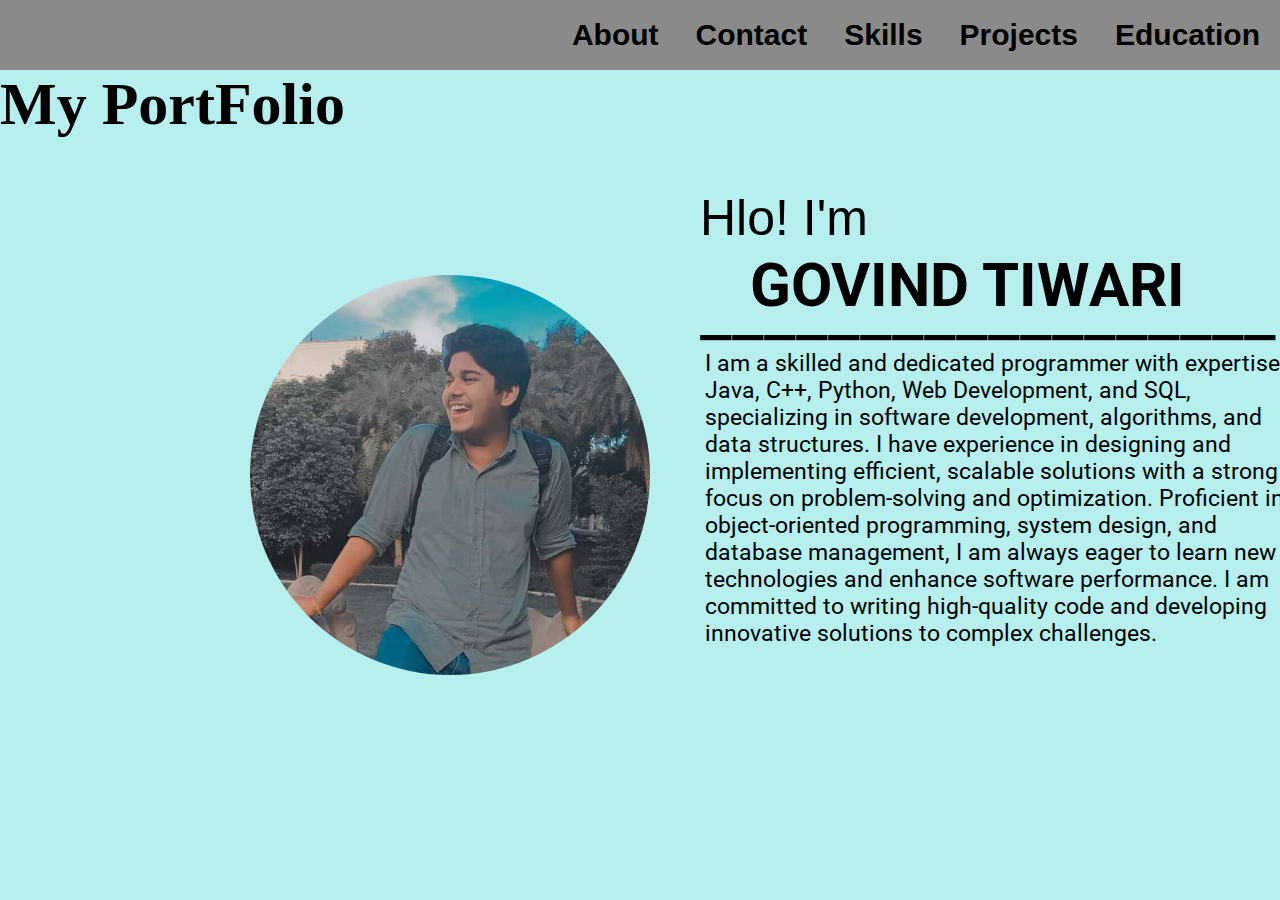
<file: index.html>
<!DOCTYPE html>
<html lang="en">
<head>
    <meta charset="UTF-8">
    <meta name="viewport" content="width=device-width, initial-scale=1.0">
    <title>About</title>
    <link rel="stylesheet" href="index.css">
    <link rel="preconnect" href="https://fonts.googleapis.com">
    <link rel="preconnect" href="https://fonts.gstatic.com" crossorigin>
    <link href="https://fonts.googleapis.com/css2?family=Roboto:ital,wght@0,100..900;1,100..900&display=swap" rel="stylesheet">
</head>
<body class="top">
        <div class="header">
            <div class="head">
                <a href="index.html" class="head1">About</a>
            </div>
            <div class="head">
                <a href="contact.html" class="head1">Contact</a>
            </div>
            <div class="head">
                <a href="skill.html" class="head1">Skills</a>
            </div>
            <div class="head">
                <a href="project.html"class="head1">Projects</a>
            </div>
            <div class="head">
                <a href="education.html"class="head1">Education</a>
            </div>
        </div>
        <div class="main">
            <div class="portf"><p class="port">My PortFolio</p></div>
            <div class="inside1">
                <p class="text">GOVIND TIWARI</p>
            </div>
            <div class="inside0"><p class="text0">Hlo! I'm</p></div>
            <div class="inside2">
                <p class="text">__________________</p>
            </div>
            <div class="inside3">
                <p class="text">I am a skilled and dedicated programmer with expertise in Java, C++, Python, Web Development, and SQL, specializing in software development, algorithms, and data structures. I have experience in designing and implementing efficient, scalable solutions with a strong focus on problem-solving and optimization. Proficient in object-oriented programming, system design, and database management, I am always eager to learn new technologies and enhance software performance. I am committed to writing high-quality code and developing innovative solutions to complex challenges.</p>
            </div>
            <div class="inside4">
                <img src="pics/new_newjpg.jpg" class="img1">
            </div>
        </div>
</body>
</html>
</file>
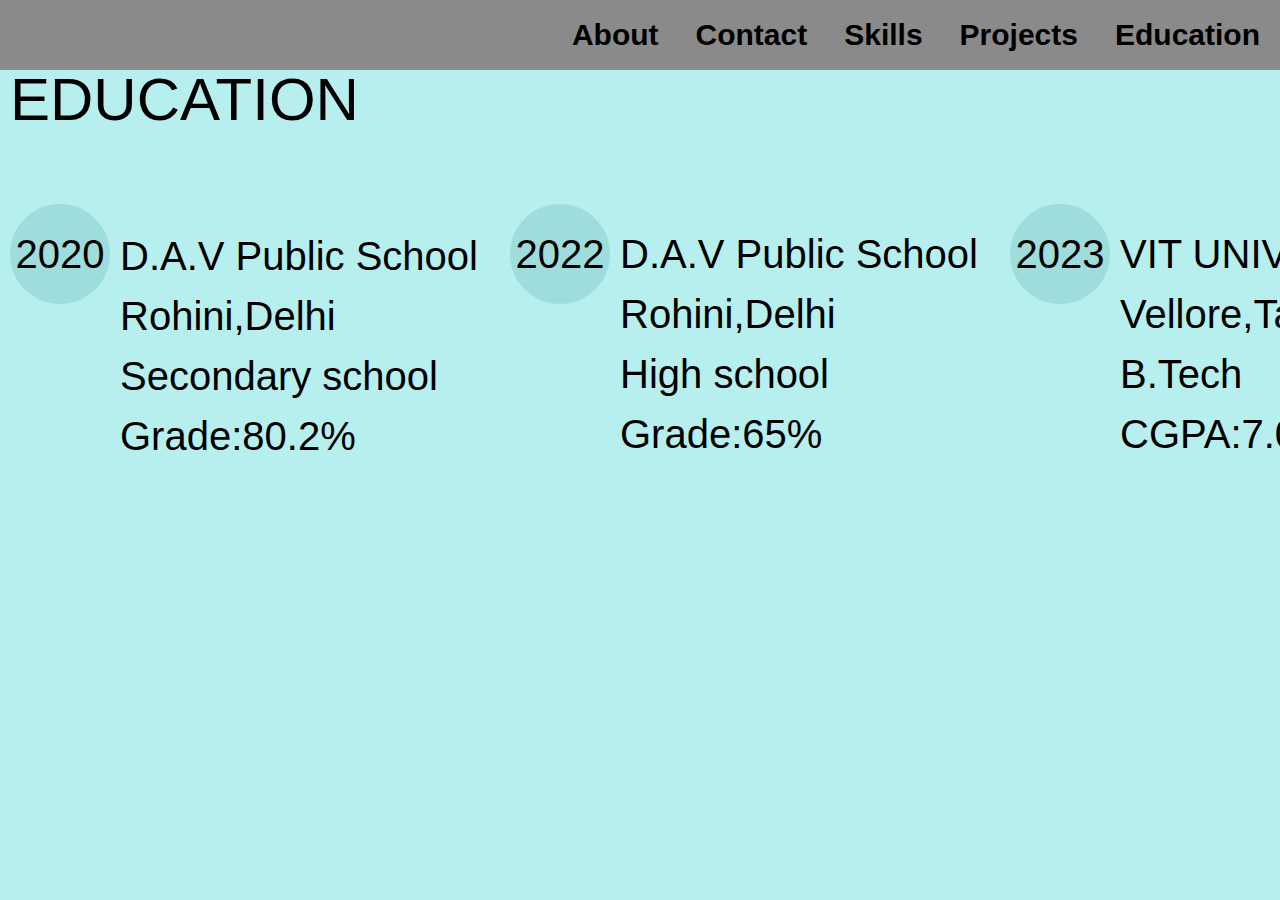
<file: education.html>
<!DOCTYPE html>
<html lang="en">
<head>
    <meta charset="UTF-8">
    <meta name="viewport" content="width=device-width, initial-scale=1.0">
    <title>Document</title>
    <link rel="stylesheet" href="education.css">
</head>
<body class="main">
    <div class="header">
        <div class="head">
            <a href="index.html">About</a>
        </div>
        <div class="head">
            <a href="contact.html">Contact</a>
        </div>
        <div class="head">
            <a href="skill.html">Skills</a>
        </div>
        <div class="head">
            <a href="project.html">Projects</a>
        </div>
        <div class="head">
            <a href="education.html">Education</a>
        </div>
    </div>
    <div class="heading">
        EDUCATION
        <div class="year1">
            2020
            <div class="school_2020">D.A.V Public School<div>
                <p>Rohini,Delhi</p>
            </div>
                <div class="division1"><p class="text">Secondary school</p></div>
                <div>Grade:80.2%</div>
            </div>
        </div>
        <div class="year2">
            2022
            <div class="school_2022">D.A.V Public School
                <div>
                    <p>Rohini,Delhi</p>
                </div>
                <div class="division2"><p class="text">High school</p></div>
                <div>Grade:65%</div>
            </div>
        </div>

        <div class="year3">
            2023
            <div class="college_2023">VIT UNIVERSITY
                <div><p>Vellore,Tamil Nadu</p>
                <div class="Schoo_name"><p class="text">B.Tech</p></div>
                <div>CGPA:7.03</div>
                </div>
            </div>
        </div>
    </div>
    
</body>
</html>
</file>
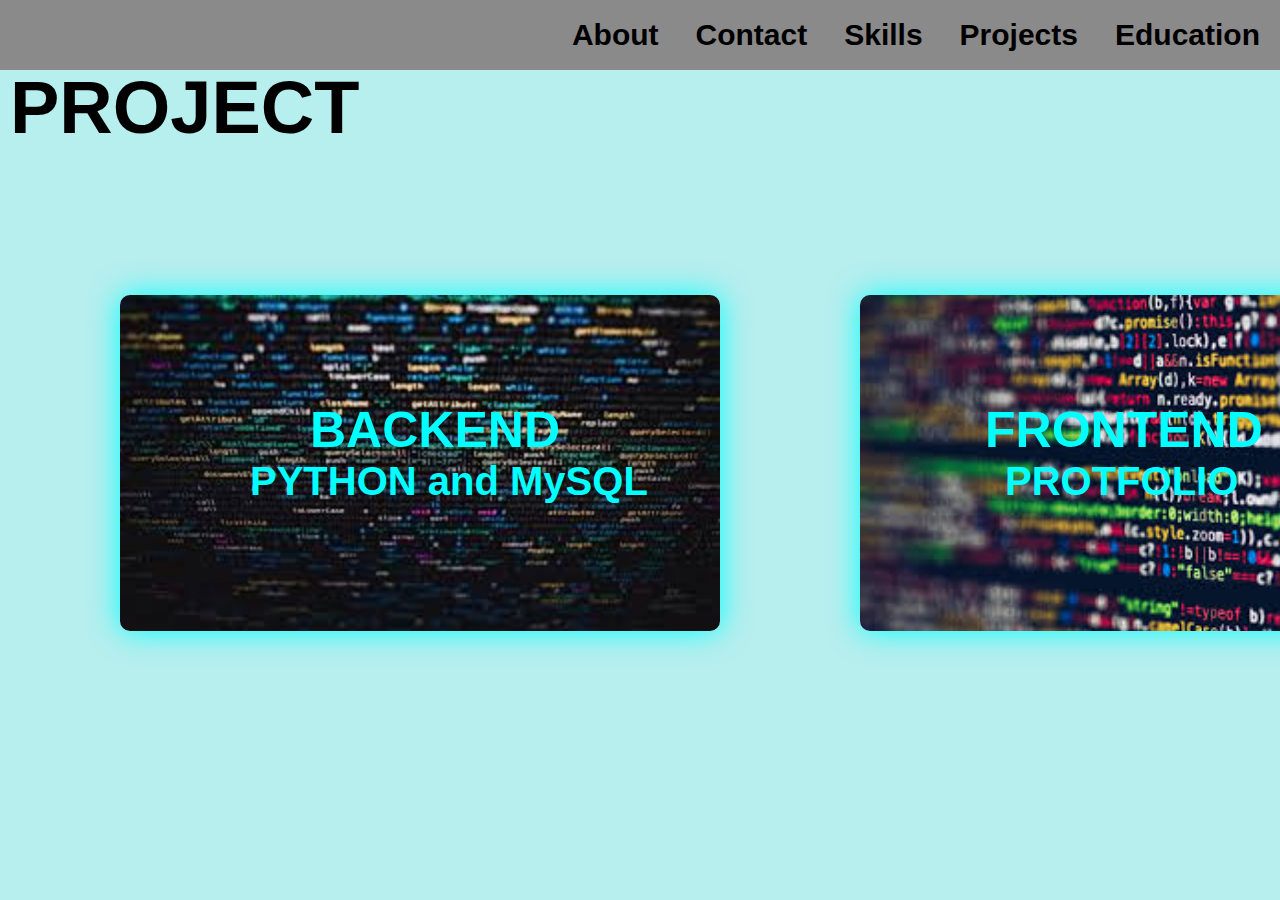
<file: project.html>
<!DOCTYPE html>
<html lang="en">
<head>
    <meta charset="UTF-8">
    <meta name="viewport" content="width=device-width, initial-scale=1.0">
    <title>Document</title>
    <link rel="stylesheet" href="project.css">
</head>
<body class="main">
    <div class="header">
        <div class="head">
            <a href="index.html">About</a>
        </div>
        <div class="head">
            <a href="contact.html">Contact</a>
        </div>
        <div class="head">
            <a href="skill.html">Skills</a>
        </div>
        <div class="head">
            <a href="project.html">Projects</a>
        </div>
        <div class="head">
            <a href="education.html">Education</a>
        </div>
    </div>
    <div class="heading">
        PROJECT
        <div class="para">
            <div>
                <img src="pics/code1.jpg" class="sql_pro">
                <div class="back">
                    BACKEND
                    <div class="pro1">
                        PYTHON and MySQL
                    </div>
                </div>
            </div>
        </div>
            
        <div class="para">
            <div>
                <img src="pics/code2.jpg" class="html_pro">
                <div class="fro">
                    FRONTEND
                    <div class="pro2">
                        PROTFOLIO
                    </div>
                </div>
            </div>
        </div>
    </div>
</body>
</html>
</file>
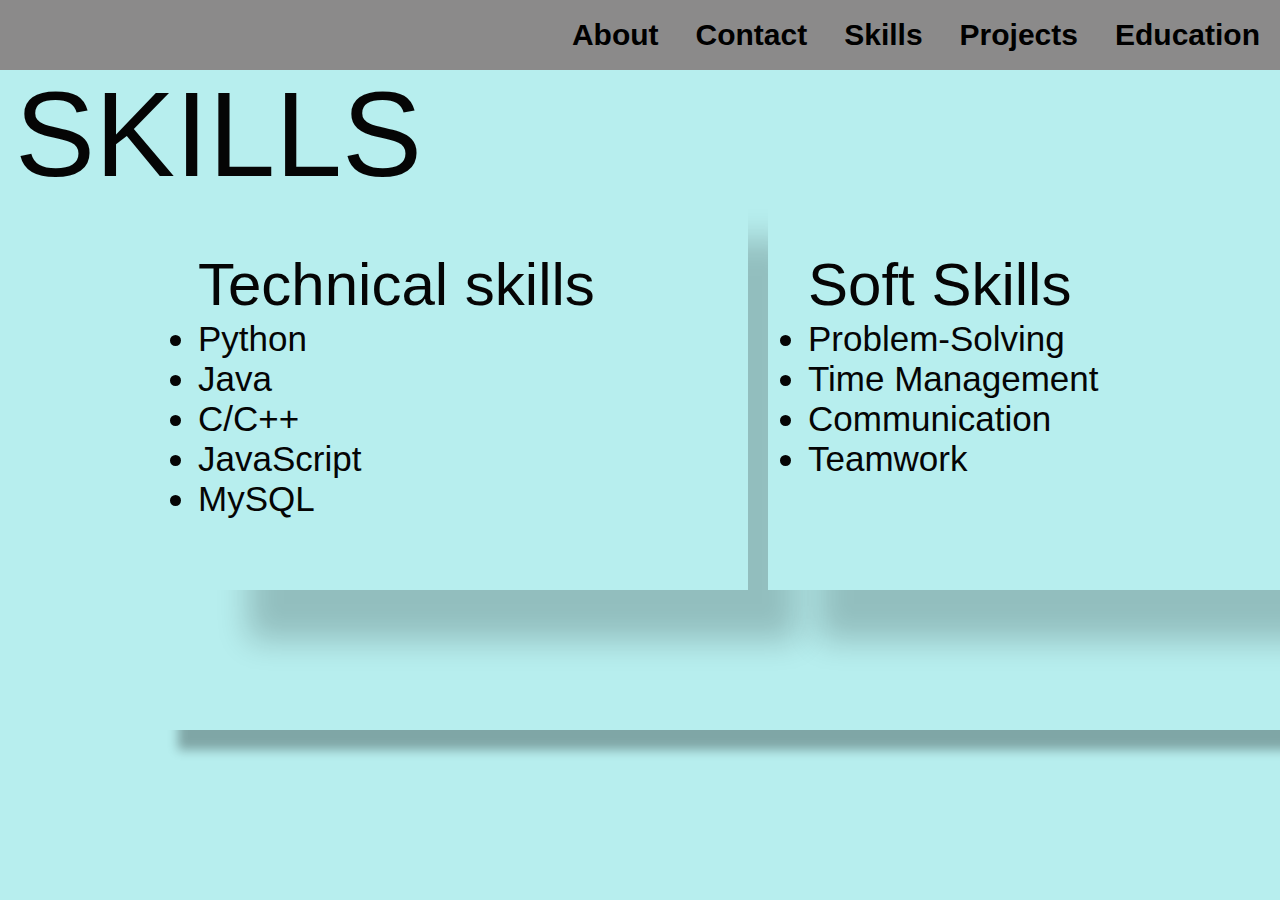
<file: skill.html>
<!DOCTYPE html>
<html lang="en">
<head>
    <meta charset="UTF-8">
    <meta name="viewport" content="width=device-width, initial-scale=1.0">
    <title>Document</title>
    <link rel="stylesheet" href="skill.css
    ">
</head>
<body class="main">
    <div class="header">
        <div class="head">
            <a href="index.html">About</a>
        </div>
        <div class="head">
            <a href="contact.html">Contact</a>
        </div>
        <div class="head">
            <a href="skill.html">Skills</a>
        </div>
        <div class="head">
            <a href="project.html">Projects</a>
        </div>
        <div class="head">
            <a href="education.html">Education</a>
        </div>
    </div>
    <div class="headin">
        SKILLS</div>
    <div class="Box">
        <div class="heading">
            <div class="skills"><ul></ul>Technical skills
                <li class="li1">Python</li>
                <li class="li1">Java</li>
                <li class="li1">C/C++</li>
                <li class="li1">JavaScript</li>
                <li class="li1">MySQL</li> 
                </ul>
            </div>
            <div class="skill1"><ul>Soft Skills
                <li class="li1">Problem-Solving</li>
                <li class="li1">Time Management</li>
                <li class="li1">Communication</li>
                <li class="li1">Teamwork</li>
            </ul>
            </div>
            <div></div>
        </div>
        
    </div>
</body>
</html>
</file>
<file: index.css>
.top{
    margin: 0;
    height: 800px;
    width: 1247px;
    background-color: rgb(183, 238, 238);
    font-family: Arial, Helvetica, sans-serif;
}

.header{
    position: fixed;
    background-color: rgb(139, 138, 138);
    font-size: 30px;
    display: flex;
    top: 0;
    left: 0;
    right: 0;
    justify-content: end;
    text-decoration: none;
    z-index: 1;
    align-items: center;
    height: 70px;
}
a:link{
    color: rgb(255, 255, 255);
}
.head{
    font-family: Arial, Helvetica, sans-serif
    ;
    font-weight: bolder;
    padding-left: 2px;
    padding-right: 5px;
    margin-left: 15px;
    margin-right: 15px;
    cursor: pointer;
    color: rgb(255, 255, 255);
}
.head1{
    color: rgb(255, 140, 0);
    font-family: Arial, Helvetica, sans-serif;
}
.head1:hover{
    color: rgb(6, 181, 181);
    text-decoration: underline;
}
a:visited{
    color: white;
}
a{
    text-decoration: none;
}


.port{
    color: rgb(0, 0, 0);
    font-size: 60px;
    margin: 0;
    font-weight: bold;
    display: block;
    font-family:Georgia, 'Times New Roman', Times, serif;
    width: 500px;
    position: relative;
    left: 0;
    align-items: start;
    justify-content: start;
    
}
.main{
    position: relative;
    padding-top: 70px;
    font-family: Arial, Helvetica, sans-serif;
    width: 100%;
    height: 100%;
    font-family: roboto,arial;
}

.text{
    margin:0;
} 
.inside0{
    display: flex;
    position: absolute;
    left: 700px;
}
.text0{
    font-family: Arial, Helvetica, sans-serif;
    font-size: 50px;
}
.inside1{
    display: inline-block;
    position: absolute;
    top: 250px;
    font-weight: bold;
    left: 750px;
    font-size: 60px;
}

.inside2{
    display: flex;
    position: absolute;
    top: 270px;
    left: 700px;
    align-self: center;
    font-size: 70px;
    width: 100px;
}

.inside3{
    display: flex;
    position: absolute;
    top: 350px;
    left: 705px;
    width: 600px;
    font-size: 23px;
}

.inside4{
    display:flex;
    position: absolute;
    top: 275px;
    left: 250px;
    padding: 0;;
}
.img1{
    width: 400px;
    height:400px;
    border-radius: 250px;
}

/*CONTACTS*/
.headingg{
    display: flex;
    position: absolute;
    top: 65px;
    left: 0;
    font-size: 50px;
    font-weight:bolder;
}
.main1{
    margin-left: 85px;
    height: 100px;
    position: relative;
    display:block;
    position: static;
    margin-bottom: 80px;
    padding-top: 90px;
    left: 0;
    right: 0;
}
.con{
    background-color: rgb(161, 233, 252);
    position: relative;
    display: flex;
    font-size: 60px;
    margin-left: 200px;
    margin-bottom: 9px;
    padding-top: 18px;
    padding-left: 50px;
    padding-bottom: 30px;

    box-shadow: 9px 9px 24px rgba(33, 23, 23, 0.4);
    width: 900px;
}

.con_contact{
    font-size: 40px;
    align-items: center;
    justify-content: center;
    margin-left: 250px;
    display: flex;

}
.con_con{

    margin-left: 20px;
    display: flex;
    justify-content: center;
    align-self: center;
}
.ph_icon{
    background-color: rgb(161, 233, 252);
    display: flex;
    width: 90px;
}

.mail_icon{
    width: 100px;
    display: flex;
}

.con_mail{
    margin-left: 20px;
    display: flex;
    justify-content: center;
    align-self: center;
}

.con_mail_1{
    font-size: 30px;
    display: inline;
    position: absolute;
    padding-left: 470px;
}
.con_mail_2{
    font-size: 30px;
    display: flex;
    position: absolute;
    align-self: end;
    padding-left: 400px;
}

.in_icon{
    width: 60px;
    height: 60px;
    display: flex;
    margin-left: 15px;
} 

.con_in{
    margin-left: 20px;
    margin-top:7px;
    display: flex;
    justify-content: center;
    align-self: center;
}

.con_link{
    color: black;
    display: flex;
    justify-content: center;
    align-items: center;
    font-size: 40px;
    margin-left: 340px;
    background-color: rgb(161, 233, 252);
}
a:link{
    color:rgb(0, 0, 0);
}
a:visited{
    color: rgb(6, 6, 6);
}

.GH_icon{
    width: 110px;
    height: 110px;
    display: flex;
    position: absolute;
    justify-content: start;
    align-items: center;
    left:40px;
    top:3px;
    border-radius:80px;
}

.con_GH{
    margin-left: 100px;
}

.GH_link{
    background-color:rgb(161, 233, 252);
    display: flex;
    justify-content: center;
    align-items: center;
    font-size: 40px;
    margin-left: 380px;
}
.ins_icon{
    width: 90px;
    height: 90px;
    display: flex;
    position: absolute;
    justify-content: start;
    align-items: center;
    left:46px;
    top:10px;
}

.con_ins{
    margin-left: 101px;
}

.ins_link{
    font-family: Arial, Helvetica, sans-serif;
    background-color:rgb(161, 233, 252);
    display: flex;
    justify-content: center;
    align-items: center;
    font-size: 40px;
    margin-left: 420px;
}

.color1{
    background-color: rgb(161, 233, 252);
}
</file>
<file: education.css>
.header{
    position: fixed;
    background-color:rgb(139, 138, 138);
    font-size: 30px;
    display: flex;
    top: 0;
    left: 0;
    right: 0;
    justify-content: end;
    text-decoration: none;
    z-index: 1;
    align-items: center;
    height: 70px;
}
.main{
    width: 1000px;
}
a:link{
    color: rgb(0, 0, 0);
}
.head{
    padding-left: 2px;
    padding-right: 5px;
    margin-left: 15px;
    margin-right: 15px;
    cursor: pointer;
    color: rgb(0, 0, 0);
    font-weight:bold ;
}
a:visited{
    color: rgb(0, 0, 0);
}

a:hover{
    color: rgb(6, 181, 181);
    text-decoration: underline;
}
a{
    text-decoration: none;
}

.heading{
    display: block;
    color: rgb(0, 0, 0);
    justify-content: start;
    align-items: start;
    left:0;
    position: absolute;
    top: 65px;
    padding-left: 10px;
    font-size: 60px;
}
.main{
    font-family: Arial, Helvetica, sans-serif;
    margin-top: 55px;
    background-color: rgb(183, 238, 238);
    
}

.year1{
    display: flex;
    font-size: 40px;
    top: 70px;
    width:100px;
    height: 100px;
    justify-content: center;
    align-items: center;
    left: 0px;
    border-radius: 500%;
    background-color: rgb(159, 221, 221);
    position: relative;
}
.school_2020{
    width: 400px;
    font-size: 40px;
    line-height: 20px;
    position: absolute;
    top:42px;
    left: 110px;
}
.year2{
    display: flex;
    background-color: rgb(159, 221, 221);
    width: 100px;
    border-radius: 100%;
    height: 100px;
    font-size: 40px;
    justify-content: center;
    align-items: center;
    left: 500px;
    top:-30px;
    position: relative;
}
.school_2022{
    top:40px;
    font-size: 40px;
    left: 110px;
    width: 400px;
    line-height: 20px;
    position: absolute;
}
.year3{
    font-size: 40px;
    background-color: rgb(159, 221, 221);
    top:-130px;
    width: 100px;
    height: 100px;
    border-radius: 100%;
    justify-content: center;
    align-items: center;
    display: flex;
    left: 1000px;
    position: relative;
}
.college_2023{
    font-size: 40px;
    position: absolute;
    left:110px;
    width: 350px;
    top:40px;
    line-height: 20px;
}
</file>
<file: project.css>
.header{
    position: fixed;
    background-color: rgb(139, 138, 138);
    font-size: 30px;
    display: flex;
    top: 0;
    left: 0;
    right: 0;
    justify-content: end;
    text-decoration: none;
    z-index: 1;
    align-items: center;
    height: 70px;
}

a:link{
    color: rgb(0, 0, 0);
}
.head{
    padding-left: 2px;
    padding-right: 5px;
    margin-left: 15px;
    margin-right: 15px;
    cursor: pointer;
    color: rgb(255, 255, 255);
    font-weight: bold;
}
a:visited{
    color: rgb(6, 6, 6);
}
a:hover{
    color: rgb(6, 181, 181);
    text-decoration: underline;
}
a{
    text-decoration: none;
}

.heading{
    color: rgb(0, 0, 0);
    justify-content: start;
    align-items: start;
    left:0;
    padding-left: 10px;
    font-size: 74px;
    top:65px;
    display: flex;
    font-weight: bold;
    position: absolute;
    display: block;
} 

.main{
    margin-top: 55px;
    background-color: black;
    background-color: rgb(183, 238, 238);
    font-family: Arial, Helvetica, sans-serif;
}
.para{
    position: relative;
    font-size: 20px;
    width: 900px;
}
.back{
    position: absolute;
    color:aqua;
    left: 300px;
    top:251px;
    font-size:50px;
    width: 400px;
}

.pro1{
    font-size: 40px;
    position: absolute;
    left: -60px;
}

.fro{
    position: absolute;
    color:aqua;
    left: 975px;
    top:251px;
    font-size:50px;
    width: 400px;
}
.pro2{
    font-size: 40px;
    position: absolute;
    left: 20px;
}
.sql_pro{
    position: absolute;
    display: flex;
    left: 110px;
    top: 145px;
    font-family: Arial, Helvetica, sans-serif;
    width: 600px;
    border-radius: 10px;
    box-shadow: 0px 0px 30px rgba(0, 255, 255,2.5);
    transition: all 0.35s;
}
.sql_pro:hover{
    box-shadow: 0px 0px 50px rgba(0, 255, 255,2.5);
}

.html_pro{
    position: absolute;
    display: flex;
    left:850px;
    top:145px;
border-radius: 10px;
    width: 505px;
    box-shadow: 0px 0px 30px rgba(0, 255, 255,2.5);
    transition: all 0.35s;
}

.html_pro:hover{
    box-shadow: 0px 0px 50px rgba(0, 255, 255,2.5);

}
</file>
<file: skill.css>
.header{
    position: fixed;
    background-color:rgb(139, 138, 138);
    font-size: 30px;
    display: flex;
    top: 0;
    left: 0;
    right: 0;
    justify-content: end;
    text-decoration: none;
    z-index: 1;
    align-items: center;
    height: 70px;

    font-weight: bold;
}

a:link{
    color: rgb(0, 0, 0); 
}
.head{
    padding-left: 2px;
    padding-right: 5px;
    margin-left: 15px;
    margin-right: 15px;
    cursor: pointer;
    color: rgba(0, 0, 0, 0);
}
a:visited{
    color: rgb(0, 0, 0);
}
a:hover{
    color: rgb(6, 181, 181);
    text-decoration: underline;
}
a{
    text-decoration: none;
}
.Box {
    display: flex;
    position: relative;
    left: 150px;
    top: 45px;
    width: 1200px;
    height: 590px;
    background-color: rgb(183, 238, 238);
    box-shadow: 20px 20px 10px rgba(0, 0, 0, 0.3);
    padding: 20px;
  }
  .headin{
    color: rgb(5, 5, 5);
    left: 5px;
    top:40px;
    padding-left: 10px;
    padding-top:25px;
    font-size: 120px;
    display: flex;
    position: absolute;
    z-index: 10;
  }
.heading{
    
    color: rgb(5, 5, 5);
    left: 90px;
    top:70px;
    padding-left: 10px;
    padding-bottom: 0px;
    font-size: 70px;
    display: flex;
    position: relative;
    

}   
.skills{
    background-color: rgb(183, 238, 238);
    font-size: 60px;
    position: absolute;
    top:-0px;
    display:inline;
    left:-70px;
    margin: 0;
    width: 550px;
    height: 400px;
    box-shadow: 50px 50px 30px rgba(0, 0, 0, 0.2);
}
.skill1{
    background-color: rgb(183, 238, 238);
    width: 550px;
    height:400px ;
    font-size: 60px;
    margin-left: 490px;
    padding: 0;
    position: absolute;
    display: inline;
    align-items: center;
    justify-content: center;
    box-shadow: 50px 50px 30px rgba(0, 0, 0, 0.2);
}
.li1{
    font-size: 35px;
    line-height:40px;
    background-color: rgb(183, 238, 238);
}

.main{
    margin-top: 55px;
    height:690px;
    width: 500px;
    background-color: rgb(183, 238, 238);
    font-family: Arial, Helvetica, sans-serif;
}
</file>
